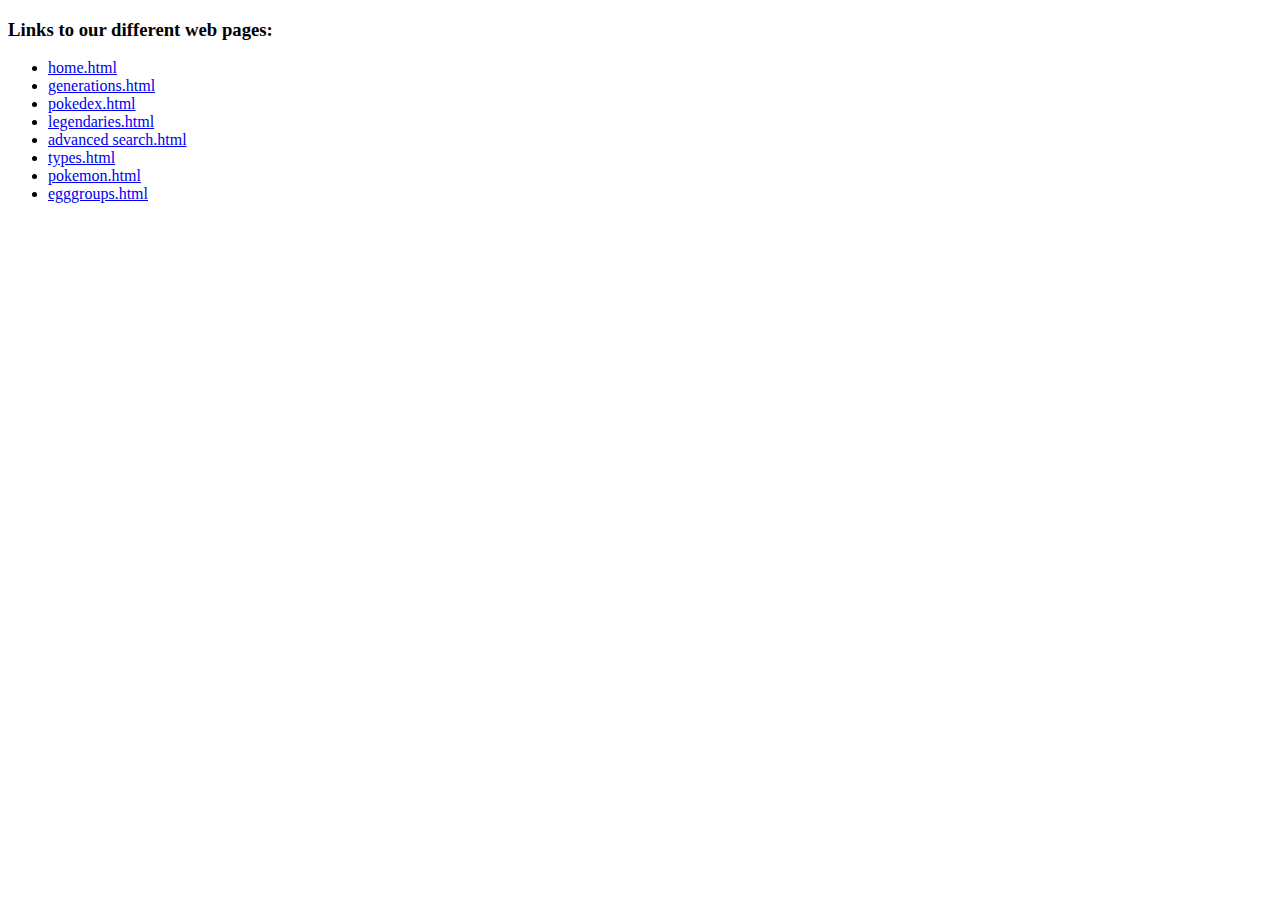
<file: webapp/mockups/index.html>
<!DOCTYPE html>
<html lang="en">
<head>
    <meta charset="UTF-8">
    <meta http-equiv="X-UA-Compatible" content="IE=edge">
    <meta name="viewport" content="width=device-width, initial-scale=1.0">
    <title>Index</title>
    <!-- <link rel="stylesheet" href="webapp.css" type="text/css" /> -->
</head>

<body>
    <h3>Links to our different web pages:</h3>
    <ul>
        <li> <a href = "home.html">home.html</a> </li>
        <li> <a href = "generations.html">generations.html</a> </li>
        <li> <a href = "pokedex.html">pokedex.html</a> </li>
        <li> <a href = "legendaries.html">legendaries.html</a></li>
        <li> <a href = "advanced_search.html">advanced search.html</a></li>
        <li> <a href = "types.html">types.html</a></li>
        <li> <a href = "pokemon.html">pokemon.html</a></li>
        <li><a href = "egggroups.html">egggroups.html</li>
    </ul>
</body>
</file>
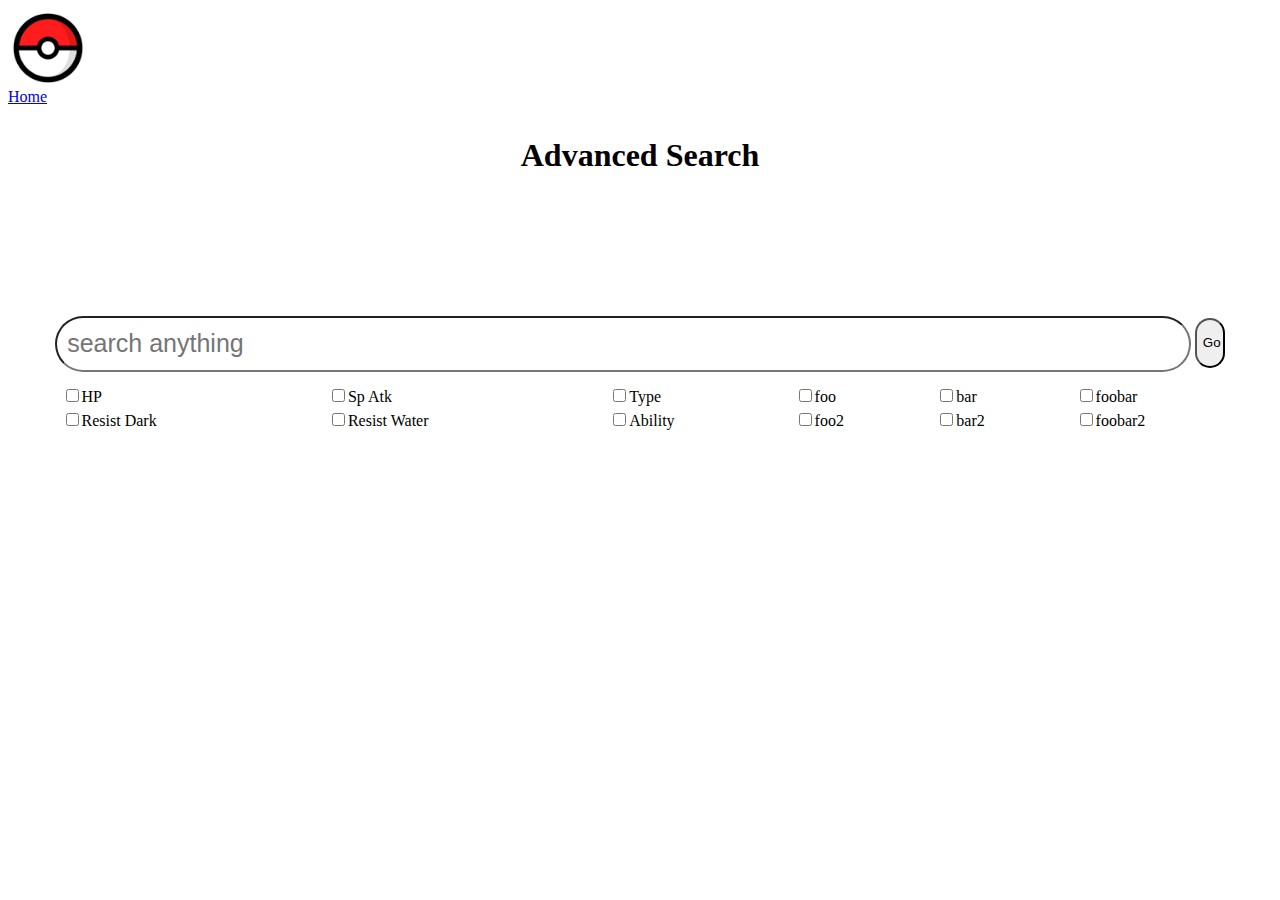
<file: webapp/mockups/advanced_search.html>
<!DOCTYPE html>
<html lang="en">
<head>
    <meta charset="UTF-8">
    <meta http-equiv="X-UA-Compatible" content="IE=edge">
    <meta name="viewport" content="width=device-width, initial-scale=1.0">
    <title>Advanced Search</title>
    <link rel="stylesheet" href="advanced_search.css" type="text/css" />
</head>
<body>
    <div class = "header">
        <!-- The following site was used to learn how to make an image a link:
        https://pagedart.com/blog/linking-images-in-html/ -->
        <div id = "home_logo">
            <a href = "home.html"><img alt= "Logo" id="logo" src="logo.png"></a>
            <a href = "home.html">Home</a>
        </div>
    </div>

    <div class = "title_container">
        <h1>Advanced Search</h1>
    </div>

    <div class = "empty_space"></div>

    <div id = "search_bar_container">
        <input id = "search_bar" name = "search_bar" type="text" placeholder="search anything"/>
        <input id = "go_button" type="submit" value="Go">
    </div>

    <!-- I put the check boxes in a table to make them line up nicely between rows -->
    <div id = "check_boxes">
        <table width = 100%>
            <tr>
                <td><input type="checkbox" name="HP" value="HP"><label for="HP">HP</label></td>
                <td><input type="checkbox" name="Sp Atk" value="Sp Atk"><label for="Sp Atk">Sp Atk</label></td>
                <td><input type="checkbox" name="Type" value="Type"><label for="Type">Type</label></td>
                <td><input type="checkbox">foo</td>
                <td><input type="checkbox">bar</td>
                <td><input type="checkbox">foobar</td>
            <tr>
                <td><input type="checkbox" name="Resist Dark" value="Resist Dark"><label for="Resist Dark">Resist Dark</label></td>
                <td><input type="checkbox" name="Resist Water" value="Resist Water"><label for="Resist Water">Resist Water</label></td>
                <td><input type="checkbox" name="Ability" value="Ability"><label for="Ability">Ability</label></td>
                <td><input type="checkbox">foo2</td>
                <td><input type="checkbox">bar2</td>
                <td><input type="checkbox">foobar2</td>
        </table>
    </div>
</body>
</html>
</file>
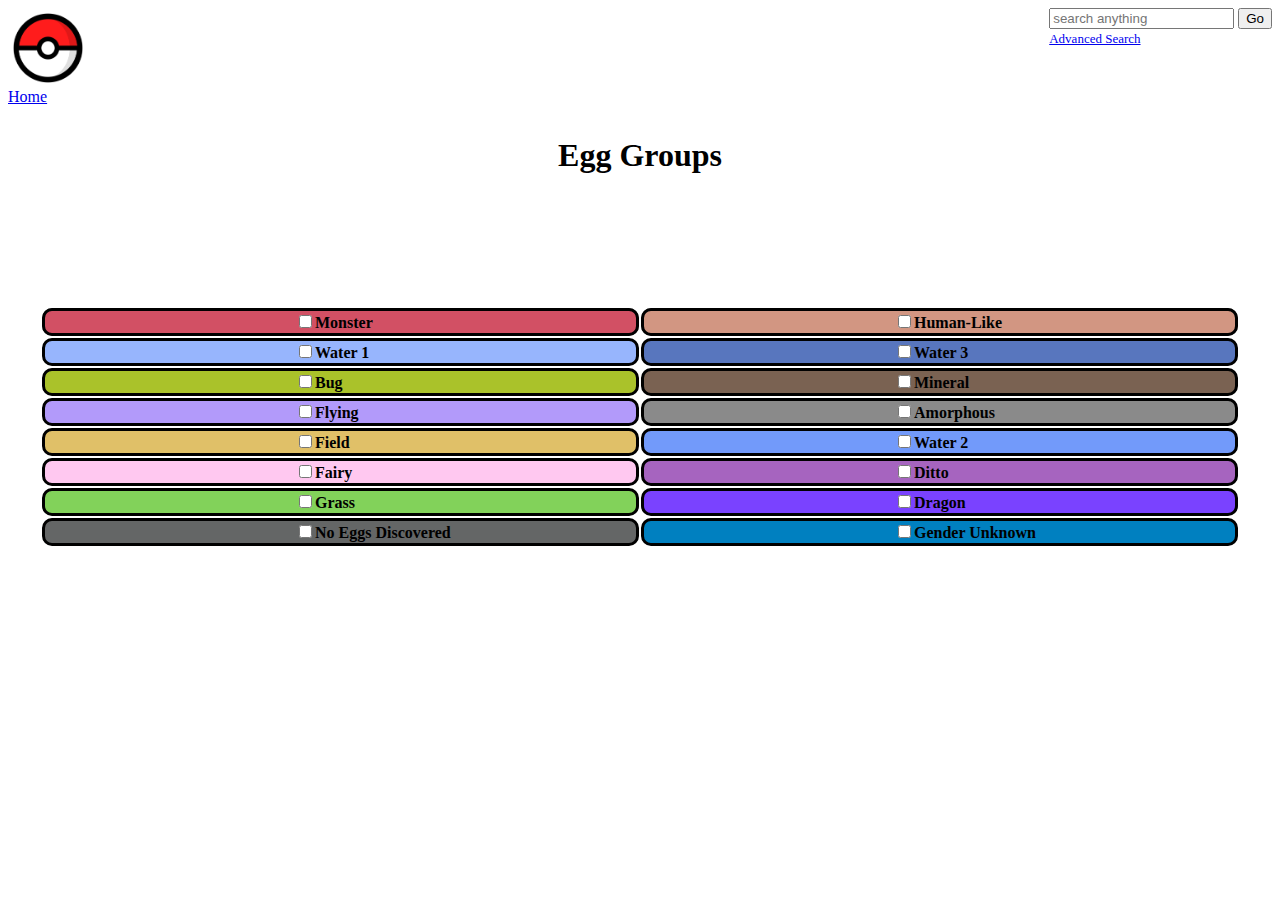
<file: webapp/mockups/egggroups.html>
<!DOCTYPE html>
<html lang="en">
<head>
    <meta charset="UTF-8">
    <meta http-equiv="X-UA-Compatible" content="IE=edge">
    <meta name="viewport" content="width=device-width, initial-scale=1.0">
    <title>Egg Groups</title>
    <link rel="stylesheet" href="egggroups.css" type="text/css" />


    <div class = "header">
        <!-- The following site was used to learn how to make an image a link:
        https://pagedart.com/blog/linking-images-in-html/ -->
        <div>
            <a href = "home.html"><img alt="Logo" id="logo" src="logo.png"></a>
            <a href = "home.html">Home</a>
        </div>
        
        
        <div class="search_text_pair">
            <input name = "search_bar" type="text" placeholder="search anything"/>
            <input type="submit" value="Go"><br /> <!-- <br /> is line break-->
            <label for="search_bar" id = "advanced_search"><a href = "advanced_search.html">Advanced Search</a></label>
        </div>
    </div>

    <div class = "title_container">
        <h1>Egg Groups</h1>
    </div>

    <div class = "empty_space"></div>
    <!-- https://stackoverflow.com/questions/3463621/css-label-text-right-below-input-element -->
    
    <div id = "Types">
        <table width = "1200">
            <!-- <caption>Pokemon Types</caption> -->
            <!-- Pokemon type colors from https://www.epidemicjohto.com/t882-type-colors-hex-colors -->
            <tr bgcolor = "grey"><th width = "200", bgcolor="D25064"><input type="checkbox" name="Monster checkbox"/>Monster</th><th width = "200", bgcolor="D29682"><input type="checkbox" name="Human-Like checkbox"/>Human-Like</th></tr>
            <tr align = "center"><td bgcolor="97B5FD"><input type="checkbox" name="Water 1 checkbox"/><b>Water 1</b></td><td bgcolor="5876BE"><input type="checkbox" name="Water 3 checkbox"/><b>Water 3</b></td></tr>
            <tr align = "center"><td bgcolor="AAC22A"><input type="checkbox" name="Bug checkbox"/><b>Bug</b></td><td bgcolor="7A6252"><input type="checkbox" name="Mineral checkbox"/><b>Mineral</b></td></tr>
            <tr align = "center"><td bgcolor="B29AFA"><input type="checkbox" name="Flying checkbox"/><b>Flying</b></td><td bgcolor="#8A8A8A"><input type="checkbox" name="Amorphous checkbox"/><b>Amorphous</b></td></tr>
            <tr align = "center"><td bgcolor="E0C068"><input type="checkbox" name="Field checkbox"/><b>Field</b></td><td bgcolor="#729AFA"><input type="checkbox" name="Water 2 checkbox"/><b>Water 2</b></td></tr>
            <tr align = "center"><td bgcolor="FFC8F0"><input type="checkbox" name="Fairy checkbox"/><b>Fairy</b></td><td bgcolor="A664BF"><input type="checkbox" name="Ditto checkbox"/><b>Ditto</b></td></tr>
            <tr align = "center"><td bgcolor="82D25A"><input type="checkbox" name="Grass checkbox"/><b>Grass</b></td><td bgcolor="7A42FF"><input type="checkbox" name="Dragon checkbox"/><b>Dragon</b></td></tr>
            <tr align = "center"><td bgcolor="646666"><input type="checkbox" name="no eggs discovered checkbox"/><b>No Eggs Discovered</b></td><td bgcolor="0080C0"><input type="checkbox" name="Gender Unknown checkbox"/><b>Gender Unknown</b></td></tr>
        </table>
    </div>
</head>
<body>
    
</body>
</html>
</file>
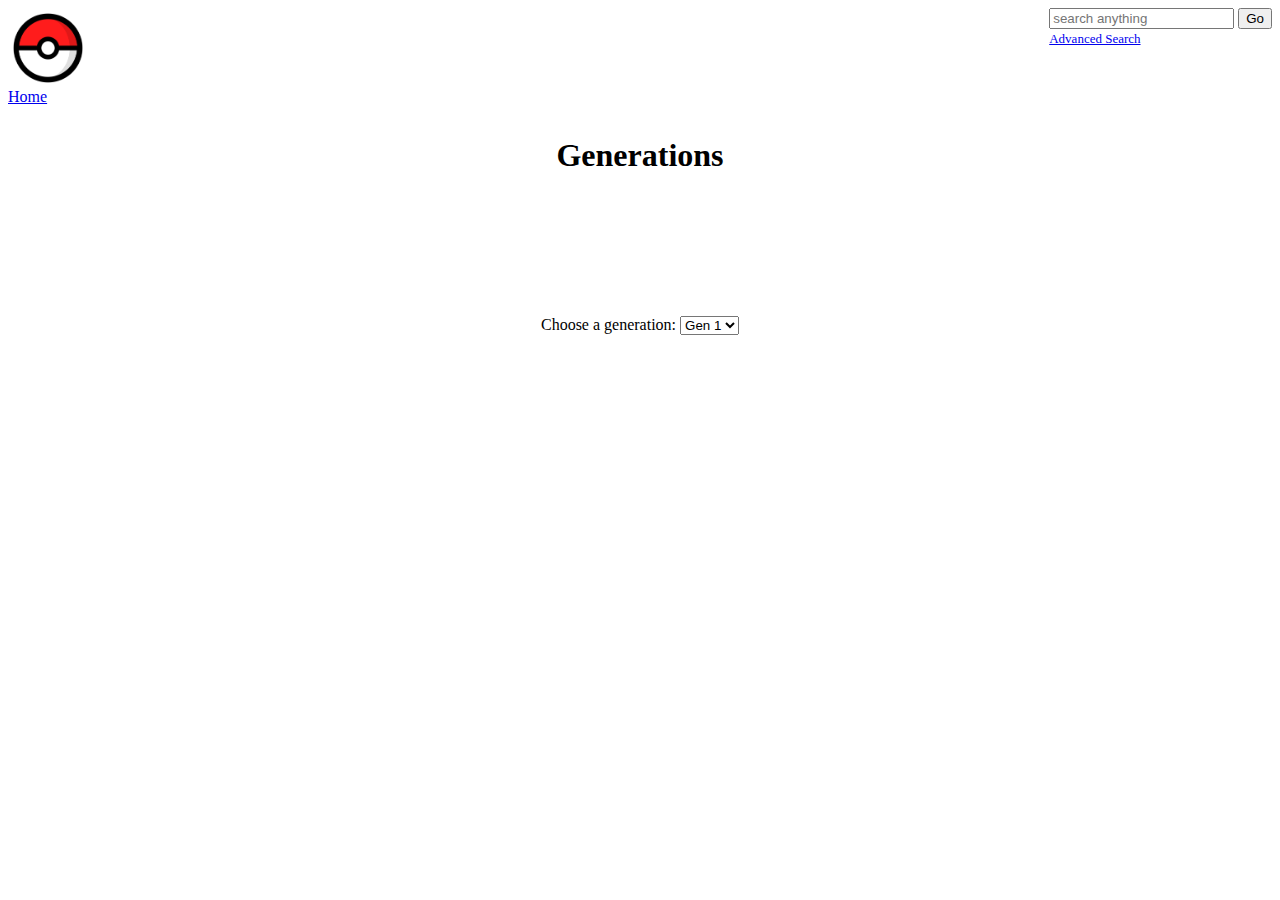
<file: webapp/mockups/generations.html>
<!DOCTYPE html>
<html lang="en">
<head>
    <meta charset="UTF-8">
    <meta http-equiv="X-UA-Compatible" content="IE=edge">
    <meta name="viewport" content="width=device-width, initial-scale=1.0">
    <title>Generations</title>
    <link rel="stylesheet" href="generations.css" type="text/css" />
</head>

<body>
    <div class = "header">
        <!-- The following site was used to learn how to make an image a link:
        https://pagedart.com/blog/linking-images-in-html/ -->
        <div>
            <a href = "home.html"><img alt= "Logo" id="logo" src="logo.png"></a>
            <a href = "home.html">Home</a>
        </div>

        <!-- https://stackoverflow.com/questions/3463621/css-label-text-right-below-input-element -->
        <div class="search_text_pair">
            <input name = "search_bar" type="text" placeholder="search anything"/>
            <input type="submit" value="Go"><br /> <!-- <br /> is line break-->
            <label for="search_bar" id = "advanced_search"><a href = "advanced_search.html">Advanced Search</a></label>
        </div>
    </div>

    <div class = "title_container">
        <h1>Generations</h1>
    </div>

    <div class = "empty_space"></div>

    <div id = "drop_down">
        <!-- The following page was used to learn how to make a drop down menu in html:
            https://www.w3schools.com/tags/tag_select.asp -->
        <label for = "generations menu">Choose a generation:</label>
        <select name = "generations menu" id>
            <option value = "Gen 1">Gen 1</option>
            <option value = "Gen 2">Gen 2</option>
            <option value = "Gen 3">Gen 3</option>        
            <option value = "Gen 4">Gen 4</option>
            <option value = "Gen 5">Gen 5</option>
            <option value = "Gen 6">Gen 6</option>
            <option value = "Gen 7">Gen 7</option>  
            <option value = "Gen 8">Gen 8</option>
        </select>
    </div>
</body>
</html>
</file>
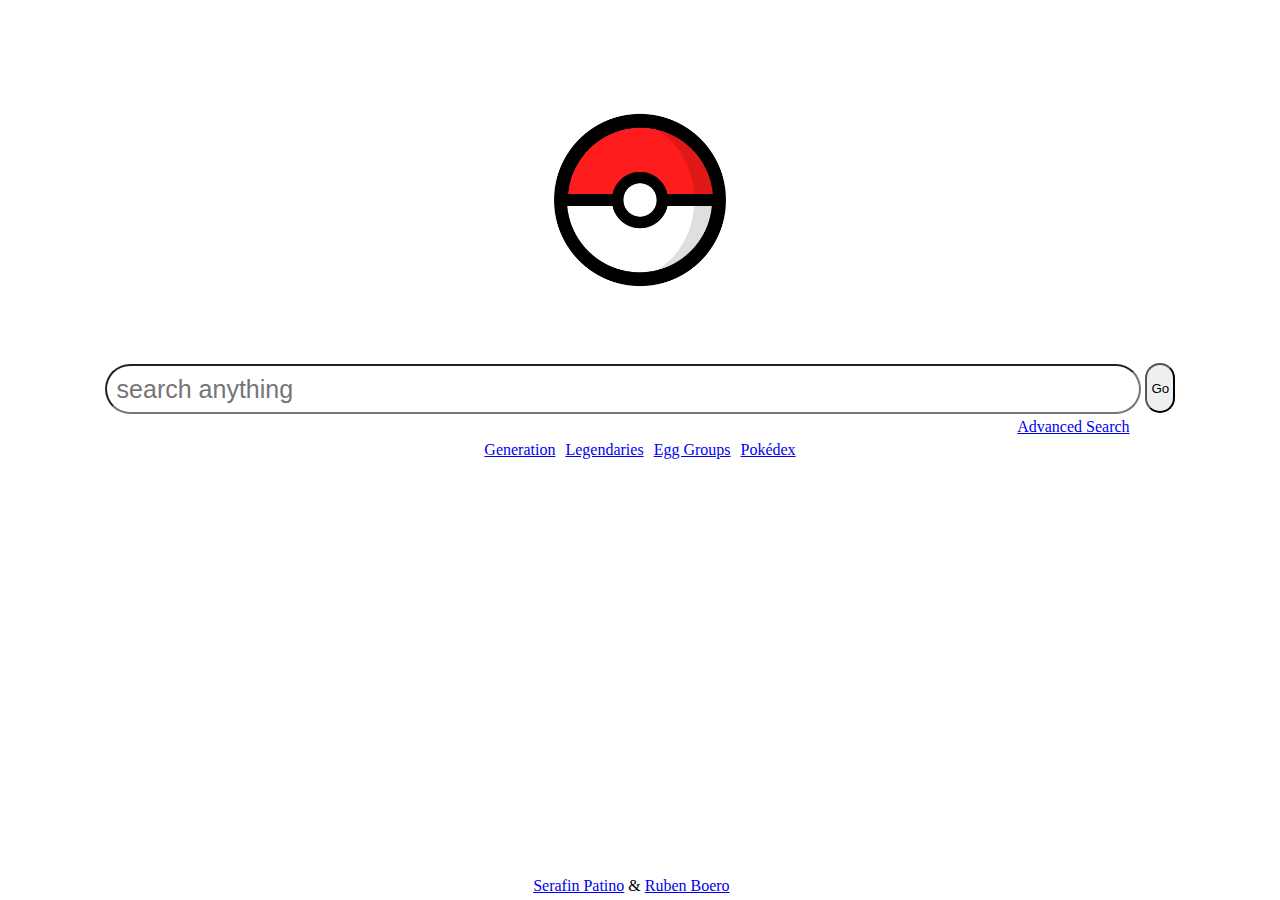
<file: webapp/mockups/home.html>
<!DOCTYPE html>
<html lang="en">
<head>
    <meta charset="UTF-8">
    <meta http-equiv="X-UA-Compatible" content="IE=edge">
    <meta name="viewport" content="width=device-width, initial-scale=1.0">
    <title>Home</title>
    <link rel="stylesheet" href="home.css" type="text/css" />
</head>

<body>

    <img alt="Logo" id="logo" src="logo.png">

    <div class = "search_container">
        <input id = "search_bar" name = "search_bar" type="text" placeholder="search anything"/>
        <input id = "go_button" type="submit" value="Go">
        <!-- <form action="" class="searchbar">
            <input type="text" placeholder="search anything" name = "q">
            <button type = "submit"> <img src="searchicon.png"> </button>
        </form> -->
        
        <div id="advanced_search"> <a href = "advanced_search.html">Advanced Search</a></div>

        <div style="display: flex; justify-content:  center;">
            <div class="main_link"><a href = "generations.html">Generation</div>
            <div class="main_link"><a href = "legendaries.html">Legendaries</div>
            <div class="main_link"><a href = "egggroups.html">Egg Groups</div>
            <div class="main_link"><a href = "pokedex.html">Pokédex</div>

        </div>
    </div>

    <div>
        <footer><a href = "https://github.com/spatino1234">Serafin Patino</a> & <a href = "https://github.com/rubenboero21">Ruben Boero</a></footer>
    </div>

</body>
</html>
</file>
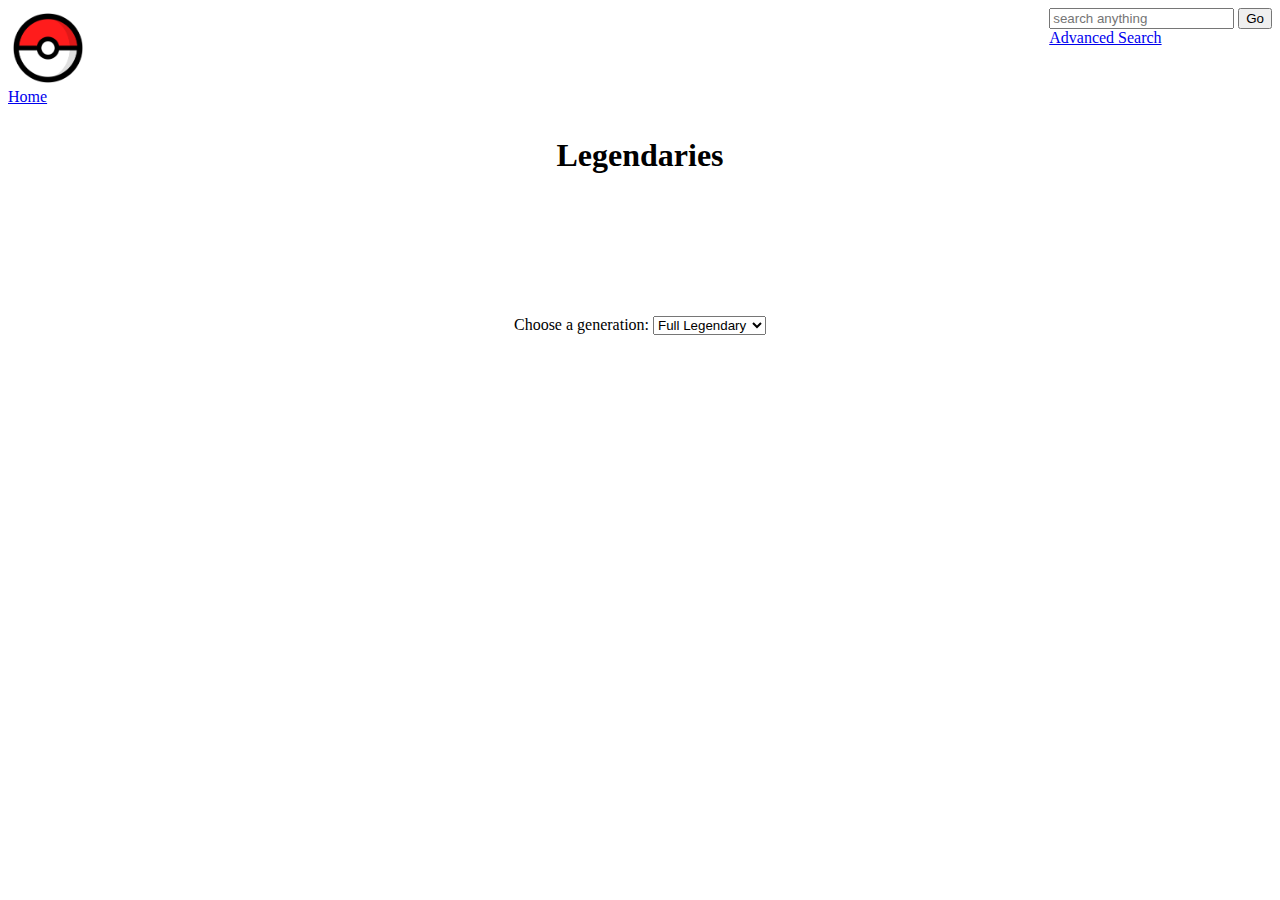
<file: webapp/mockups/legendaries.html>
<!DOCTYPE html>
<html lang="en">
<head>
    <meta charset="UTF-8">
    <meta http-equiv="X-UA-Compatible" content="IE=edge">
    <meta name="viewport" content="width=device-width, initial-scale=1.0">
    <title>Legendaries</title>
    <link rel="stylesheet" href="legendaries.css" type="text/css" />
</head>
<body>
    <div class = "header">
        <!-- The following site was used to learn how to make an image a link:
        https://pagedart.com/blog/linking-images-in-html/ -->
        <div>
            <a href = "home.html"><img alt= "Logo" id="logo" src="logo.png"></a>
            <a href = "home.html">Home</a>
        </div>

        <!-- https://stackoverflow.com/questions/3463621/css-label-text-right-below-input-element -->
        <div class="search_text_pair">
            <input name = "search_bar" type="text" placeholder="search anything"/>
            <input type="submit" value="Go"><br /> <!-- <br /> is line break-->
            <label for="search_bar" id = "advanced_search"><a href = "advanced_search.html">Advanced Search</a></label>
        </div>
    </div>

    <div class = "title_container">
        <h1>Legendaries</h1>
    </div>

    <div class = "empty_space"></div>

    <div id = "drop_down">
        <!-- The following page was used to learn how to make a drop down menu in html:
            https://www.w3schools.com/tags/tag_select.asp -->
        <label for = "legendaries menu">Choose a generation:</label>
        <select name = "legendaries menu" id>
            <option value = "Legendary">Full Legendary</option>
            <option value = "Sub Legendary">Sub Legendary</option>        
            <option value = "Mythic">Mythic</option>
        </select>
    </div>

</body>
</html>
</file>
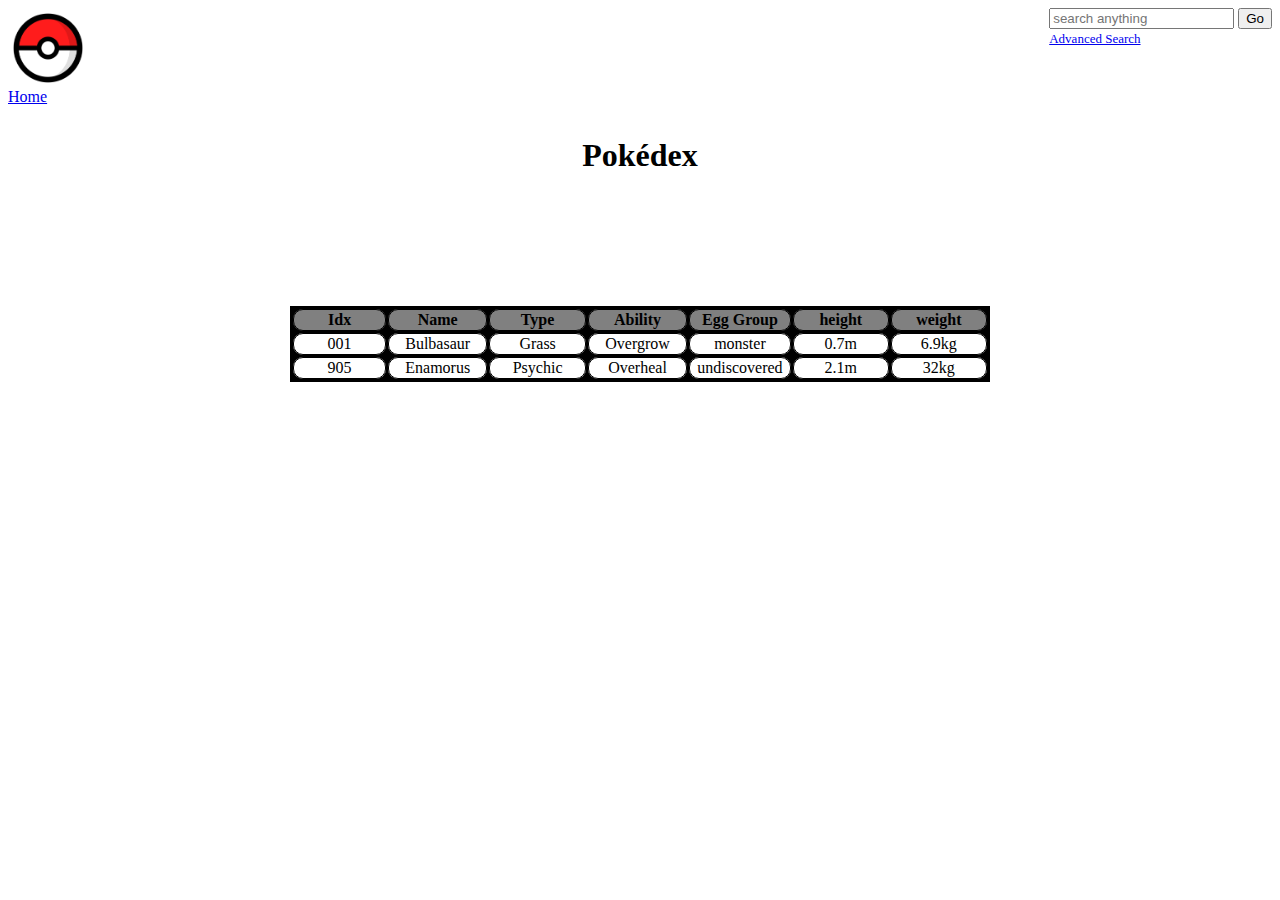
<file: webapp/mockups/pokedex.html>
<!DOCTYPE html>
<html lang="en">
<head>
    <meta charset="UTF-8">
    <meta http-equiv="X-UA-Compatible" content="IE=edge">
    <meta name="viewport" content="width=device-width, initial-scale=1.0">
    <title>Pokédex</title>
    <link rel="stylesheet" href="pokedex.css" type="text/css" />
</head>

<!-- put in div, make class, text allign cetner -->

<!-- The following link was used to make the table https://www.youtube.com/watch?v=iDA0kF5lrVk -->
<body>
    <div class = "header">
        <!-- The following site was used to learn how to make an image a link:
        https://pagedart.com/blog/linking-images-in-html/ -->
        <div>
            <a href = "home.html"><img alt="Logo" id="logo" src="logo.png"></a>
            <a href = "home.html">Home</a>
        </div>
        
        
        <div class="search_text_pair">
            <input name = "search_bar" type="text" placeholder="search anything"/>
            <input type="submit" value="Go"><br /> <!-- <br /> is line break-->
            <label for="search_bar" id = "advanced_search"><a href = "advanced_search.html">Advanced Search</a></label>
        </div>
    </div>

    <div class = "title_container">
        <h1>Pokédex</h1>
    </div>

    <div class = "empty_space"></div>
    <!-- https://stackoverflow.com/questions/3463621/css-label-text-right-below-input-element -->
    
    <div id = "pokedex">
        <table bgcolor= "black", width = "700">
            <tr bgcolor = "grey", allign = "center"><th width = "100">Idx</th><th width = "100">Name</th><th width = "100">Type</th><th width = "100">Ability</th><th width = "100">Egg Group</th><th width = "100">height</th><th width = "100">weight</th></tr>
            <tr align = "center", bgcolor= "white"><td>001</td><td>Bulbasaur</td><td>Grass</td><td>Overgrow</td><td>monster</td><td>0.7m</td><td>6.9kg</td></tr>
            <tr align = "center", bgcolor = "white"><td>905</td><td>Enamorus</td><td>Psychic</td><td>Overheal</td><td>undiscovered</td><td>2.1m</td><td>32kg</td></tr>
        </table>
    </div>

</body>
</html>
</file>
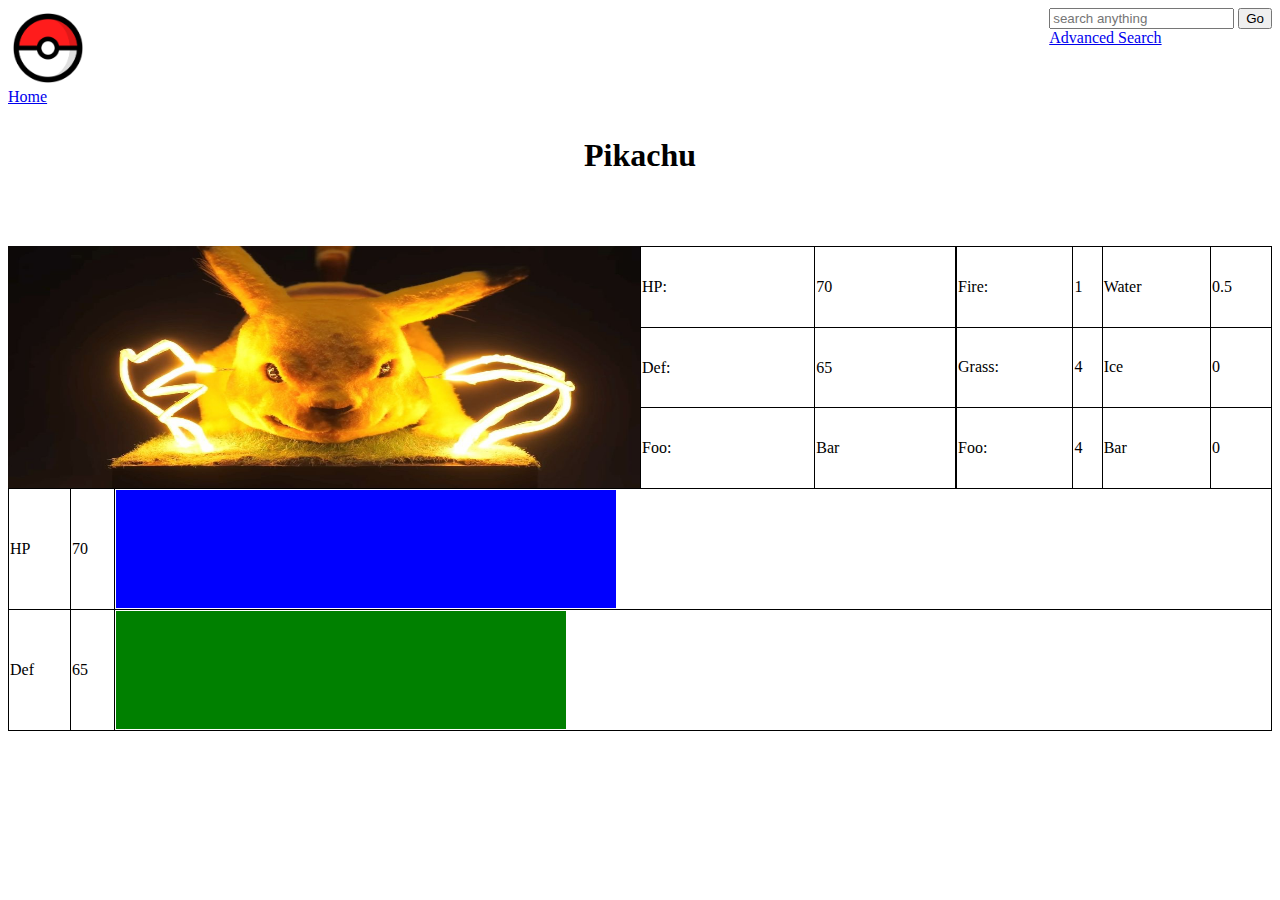
<file: webapp/mockups/pokemon.html>
<!DOCTYPE html>
<html lang="en">
<head>
    <meta charset="UTF-8">
    <meta http-equiv="X-UA-Compatible" content="IE=edge">
    <meta name="viewport" content="width=device-width, initial-scale=1.0">
    <title>Pokémon</title>
    <link rel="stylesheet" href="pokemon.css" type="text/css" />
</head>
<body>
    <div class = "header">
        <!-- The following site was used to learn how to make an image a link:
        https://pagedart.com/blog/linking-images-in-html/ -->
        <div>
            <a href = "home.html"><img alt = "Logo" id="logo" src="logo.png"></a>
            <a href = "home.html">Home</a>
        </div>

        <!-- https://stackoverflow.com/questions/3463621/css-label-text-right-below-input-element -->
        <div class="search_text_pair">
            <input name = "search_bar" type="text" placeholder="search anything"/>
            <input type="submit" value="Go"><br /> <!-- <br /> is line break-->
            <label for="search_bar" id = "advanced_search"><a href = "advanced_search.html">Advanced Search</a></label>
        </div>
    </div>

    <div class = "title_container">
        <!-- Eventually make this a variable that displays the pokemon name -->
        <h1>Pikachu</h1>
    </div>

    <div class = "empty_space"></div>

    <div class = "pokemon_container">
        <div id="image">
            <img alt = "pikachu" src = "pikachu.jpeg">
        </div>
        <div id="stats">
            <table id = "stats_table">
                <tr>
                    <td>HP:</td>
                    <td>70</td>
                <tr>
                <tr>
                    <td>Def:</td>
                    <td>65</td>
                <tr>
                <tr>
                    <td>Foo:</td>
                    <td>Bar</td>
                <tr>
            </table>
        </div>

        <div id="type_chart">
            <!-- https://stackoverflow.com/questions/13624276/how-to-separate-table-rows-with-a-line -->
            <table id = "type_table">
            <tr>
                <td>Fire:</td>
                <td>1</td>
                <td>Water</td>
                <td>0.5</td>
            <tr>
            <tr>
                <td>Grass:</td>
                <td>4</td>
                <td>Ice</td>
                <td>0</td>
            </tr>
            <tr>
                <td>Foo:</td>
                <td>4</td>
                <td>Bar</td>
                <td>0</td>
            </tr>
            </table>
        </div>

        <div id="graph">
            <!-- https://stackoverflow.com/questions/58638421/horizontal-bars-in-plain-html -->
            <table id = "graph_table">
                <tr>
                    <td>HP</td>
                    <td>70</td>
                    <td>
                        <div id = "graph_bar" style='background-color:blue; width:500px'></div>
                    </td>
                </tr>
                <tr>
                    <td>Def</td>
                    <td>65</td>
                    <td>
                        <div id = "graph_bar" style='background-color:green; width:450px'></div>
                    </td>
                </tr>
            </table>
        </div>
    </div>
</body>
</html>
</file>
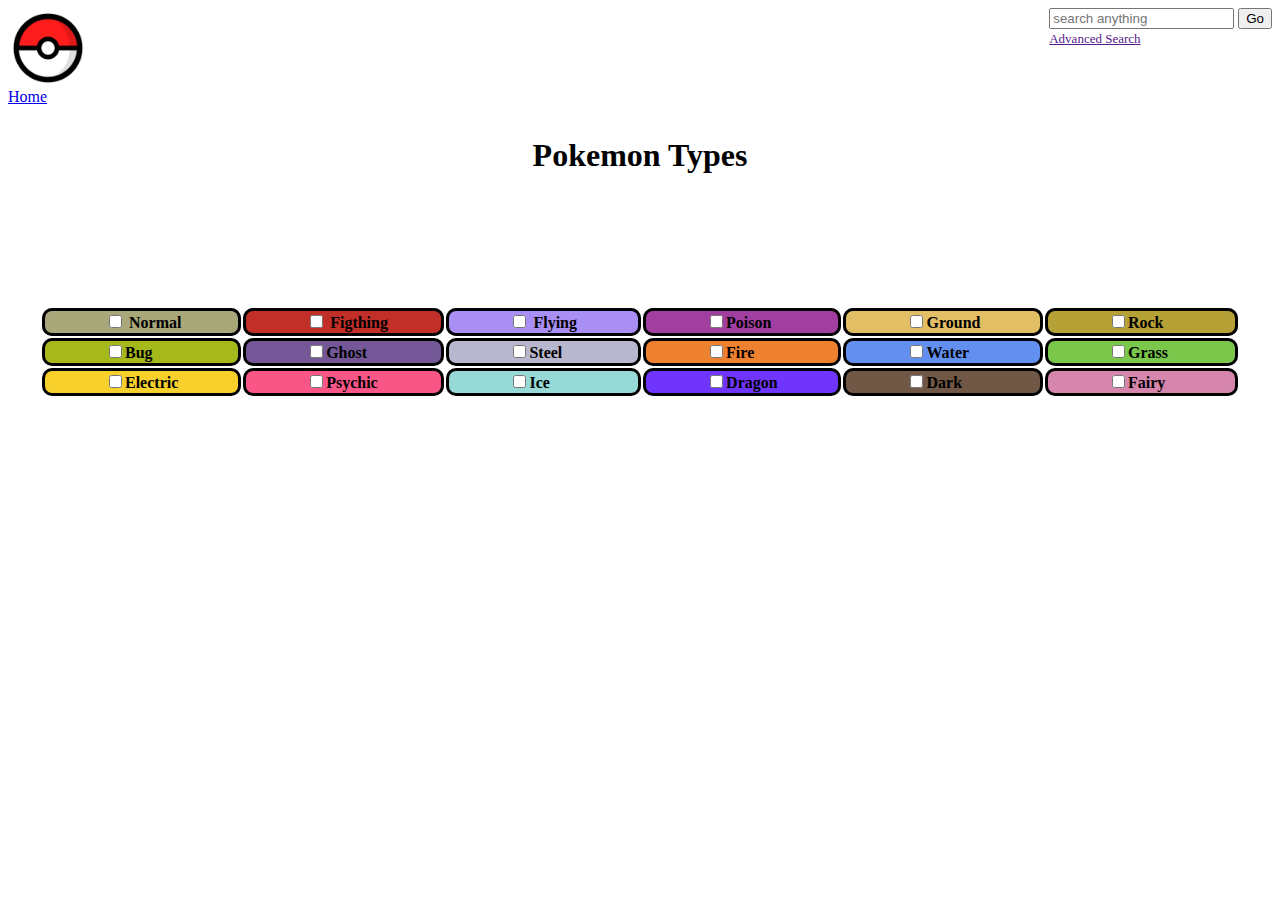
<file: webapp/mockups/types.html>
<!DOCTYPE html>
<html lang="en">
<head>
    <meta charset="UTF-8">
    <meta http-equiv="X-UA-Compatible" content="IE=edge">
    <meta name="viewport" content="width=device-width, initial-scale=1.0">
    <title>Types</title>
    <link rel="stylesheet" href="types.css" type="text/css" />


    <div class = "header">
        <!-- The following site was used to learn how to make an image a link:
        https://pagedart.com/blog/linking-images-in-html/ -->
        <div>
            <a href = "home.html"><img alt="Logo" id="logo" src="logo.png"></a>
            <a href = "home.html">Home</a>
        </div>
        
        
        <div class="search_text_pair">
            <input name = "search_bar" type="text" placeholder="search anything"/>
            <input type="submit" value="Go"><br /> <!-- <br /> is line break-->
            <label for="search_bar" id = "advanced_search"><a href = "">Advanced Search</a></label>
        </div>
    </div>

    <div class = "title_container">
        <h1>Pokemon Types</h1>
    </div>

    <div class = "empty_space"></div>
    <!-- https://stackoverflow.com/questions/3463621/css-label-text-right-below-input-element -->
    
    <div id = "Types">
        <table width = "1200">
            <!-- <caption>Pokemon Types</caption> -->
            <!-- Pokemon type colors from https://www.epidemicjohto.com/t882-type-colors-hex-colors -->
            <tr bgcolor = "grey", allign = "center"><th width = "200", bgcolor="A8A77A"><input type="checkbox" name="normal checkbox"/> Normal</th><th width = "200", bgcolor="C22E28"><input type="checkbox" name="Fighting checkbox"/> Figthing</th><th width = "200", bgcolor="A98FF3"><input type="checkbox" name="Flying checkbox"/> Flying</th><th width = "200", bgcolor="A33EA1"><input type="checkbox" name="Poison checkbox"/>Poison</th><th width = "200", bgcolor="E2BF65"><input type="checkbox" name="Ground checkbox"/>Ground</th><th width = "200", bgcolor="B6A136"><input type="checkbox" name="Rock checkbox"/>Rock</th></tr>
            <tr align = "center"><td bgcolor="A6B91A"><input type="checkbox" name="Bug checkbox"/><b>Bug</b></td><td bgcolor="735797"><input type="checkbox" name="Ghost checkbox"/><b>Ghost</b></td><td bgcolor="B7B7CE"><input type="checkbox" name="Steel checkbox"/><b>Steel</b></td><td bgcolor="EE8130"><input type="checkbox" name="Fire checkbox"/><b>Fire</b></td><td bgcolor="6390F0"><input type="checkbox" name="Water checkbox"/><b>Water</b></td><td bgcolor="7AC74C"><input type="checkbox" name="Grass checkbox"/><b>Grass</b></td></tr>
            <tr align = "center"><td bgcolor="F7D02C"><input type="checkbox" name="Electric checkbox"/><b>Electric</b></td><td bgcolor="F95587"><input type="checkbox" name="Psychic checkbox"/><b>Psychic</b></td><td bgcolor="96D9D6"><input type="checkbox" name="Ice checkbox"/><b>Ice</b></td><td bgcolor="6F35FC"><input type="checkbox" name="Dragon checkbox"/><b>Dragon</b></td><td bgcolor="705746"><input type="checkbox" name="Dark checkbox"/><b>Dark</b></td><td bgcolor="D685AD"><input type="checkbox" name="Fiary checkbox"/><b>Fairy</b></td></tr> 
        </table>
    </div>
</head>
<body>
    
</body>
</html>
</file>
<file: webapp/mockups/advanced_search.css>
/* This file was created by Ruben Boero and Serafin Patino */

.title_container {
    text-align: center;
    padding: 10px;
}

#logo{
    display: block;
    width: 80px;
    height: 80px;
    align-items: center;
    justify-content: center;
}

.header {
    display: flex;
    /* https://teamtreehouse.com/community/how-to-position-a-flex-item-to-the-far-right-in-the-flexbox */
    /* justify-content: space-between; */
}
#home_logo {
    width: 80px;
    height: 100%;
}

#header_text {
    /* text-align: center; */
    /* Im trying to figure out how to center a banner at the top of the page, not sure how to do it other 
    than by eyeballing it with relative. Whats a better way to do this? */
    position: relative;
    left: 25%;
    font-size: 110%;

}

.empty_space {
    padding: 50px;
}

#search_bar_container {
    text-align: center;
    padding: 10px;
}

#go_button {
    /* Need to change the standard style of the go button to change the height of it I think
    https://stackoverflow.com/questions/7374001/how-to-edit-the-size-of-the-submit-button-on-a-form */

    /* List of different border styles:display:
    https://www.w3schools.com/css/css_border.asp */

    border: outset, 1px solid black;
    border-radius: 20px;
    width: 30px;
    height: 50px;
    /* Relative positions + 5px makes the go button aligh horizontally with the search bar */
    position: relative;
    bottom: 5px;
}

/* https://stackoverflow.com/questions/10363674/change-size-of-text-in-text-input-tag */
input[type = "text"] {
    font-size:25px;
    padding-left: 10px;
}

#search_bar {
    width: 90%;
    height: 50px;
    border-radius: 40px;
}

#check_boxes {
    text-align: left;
    margin-left: 4%;
}
</file>
<file: webapp/mockups/egggroups.css>
/* This file was created by Ruben Boero and Serafin Patino */

table, td, th {
    /* border: 1px solid black; */
    margin: 0 auto;
}

th, td {
    border: 3px solid black;
    border-radius: 10px;
    padding-left: 250px;
    text-align: left;
}

.title_container {
    text-align: center;
    padding: 10px;
}

#advanced_search {
    font-size: small;
}

.header {
    display: flex;
    /* https://teamtreehouse.com/community/how-to-position-a-flex-item-to-the-far-right-in-the-flexbox */
    justify-content: space-between;
}

.empty_space {
    padding: 50px;
}

/* https://stackoverflow.com/questions/3463621/css-label-text-right-below-input-element */
div.search_text_pair {
    float:left;
}

#search_bar {
height: 30px;
text-align: right;
margin-left: 500px;
}

/* TODO: logo doesn't want to adopt resizing of code below */
#logo{
    display: block;
    width: 80px;
    height: 80px;
    align-items: center;
    justify-content: center;
}
</file>
<file: webapp/mockups/generations.css>
/* This file was created by Ruben Boero and Serafin Patino */

.title_container {
    text-align: center;
    padding: 10px;
}

#drop_down {
    text-align: center;
    padding: 10px;
}

#logo{
    display: block;
    width: 80px;
    height: 80px;
    align-items: center;
    justify-content: center;
}

#search_bar {
height: 30px;
text-align: right;
margin-left: 500px;
}

#advanced_search {
    font-size: small;
}

.header {
    display: flex;
    /* https://teamtreehouse.com/community/how-to-position-a-flex-item-to-the-far-right-in-the-flexbox */
    justify-content: space-between;
}

.empty_space {
    padding: 50px;
}

/* https://stackoverflow.com/questions/3463621/css-label-text-right-below-input-element */
div.search_text_pair {
    float:left;
}
</file>
<file: webapp/mockups/home.css>
/* This file was created by Ruben Boero and Serafin Patino */

*{
    margin: 0;
    padding: 0;
    box-sizing: border-box;
}

.search_container{
  position: absolute;
  /* top height is neded to make the position: absolute hold the search bar in the same place */
  top: 300px;
  width: 100%;
  /* min-height: 100vh; */
  padding: 5%;
  align-items: center;
  justify-content: center;
  text-align: center;
}

#logo{
  display: block;
  width: 200px;
  height: 200px;
  margin-left: auto;
  margin-right: auto;
  /* margin-bottom: auto; */
  margin-top: 100px;
  align-items: center;
  justify-content: center;
}

.main_link {
  display: flex;
  margin: 5px;
  border: 2px;
}

#advanced_search {
  width: 92.5%;
  text-align: right;
}

#search_bar {
  width: 90%;
  height: 50px;
  border-radius: 40px;
}

#go_button {
  border: outset, 1px solid black;
  width: 30px;
  height: 50px;
  /* Relative positions + 5px makes the go button aligh horizontally with the search bar */
  position: relative;
  bottom: 5px;
  border-radius: 20px;
}

/* https://stackoverflow.com/questions/10363674/change-size-of-text-in-text-input-tag */
input[type = "text"] {
  font-size:25px;
  text-align: left;
  padding-left: 10px;
}

/* position: absolute; */
footer {
  position: absolute;
  bottom: 5px;
  right: 43%;
}
</file>
<file: webapp/mockups/legendaries.css>
/* This file was created by Ruben Boero and Serafin Patino */

.header {
    display: flex;
    /* https://teamtreehouse.com/community/how-to-position-a-flex-item-to-the-far-right-in-the-flexbox */
    justify-content: space-between;
}

.title_container {
    text-align: center;
    padding: 10px;
}

.empty_space {
    padding: 50px;
}

/* https://stackoverflow.com/questions/3463621/css-label-text-right-below-input-element */
div.search_text_pair {
    float:left;
}

#logo{
    display: block;
    width: 80px;
    height: 80px;
    align-items: center;
    justify-content: center;
}

.empty_space {
    padding: 50px;
}

#drop_down {
    text-align: center;
    padding: 10px;
}
</file>
<file: webapp/mockups/pokedex.css>
/* This file was created by Ruben Boero and Serafin Patino */

table, td, th {
    border: 1px solid black;
    margin: 0 auto;
}
th, td {
    border: 1px solid black;
    border-radius: 10px;
}
/* #pokedex{
    display: block;
    text-align: center;
    margin: 0 auto;
} */

.title_container {
    text-align: center;
    padding: 10px;
}

#advanced_search {
    font-size: small;
}

.header {
    display: flex;
    /* https://teamtreehouse.com/community/how-to-position-a-flex-item-to-the-far-right-in-the-flexbox */
    justify-content: space-between;
}

.empty_space {
    padding: 50px;
}

/* https://stackoverflow.com/questions/3463621/css-label-text-right-below-input-element */
div.search_text_pair {
    float:left;
}

#search_bar {
height: 30px;
text-align: right;
margin-left: 500px;
}

/* TODO: logo doesn't want to adopt resizing of code below */
#logo{
    display: block;
    width: 80px;
    height: 80px;
    align-items: center;
    justify-content: center;
}
</file>
<file: webapp/mockups/pokemon.css>
/* This file was created by Serafin Patino and Ruben Boero */

.header {
    display: flex;
    /* https://teamtreehouse.com/community/how-to-position-a-flex-item-to-the-far-right-in-the-flexbox */
    justify-content: space-between;
}

#logo{
    display: block;
    width: 80px;
    height: 80px;
}

.title_container {
    text-align: center;
    padding: 10px;
}

.empty_space {
    padding: 20px;
}

.pokemon_container {
    display: flex;
    flex-wrap: wrap;
    justify-content: flex-start;
    height: 485px;
    width: 100%;
}

#image {
    width: 50%;
    height: 50%;
}

#stats {
    width: 25%;
    height: 50%;
}

#type_chart {
    width: 25%;
    height: 50%;
}

#graph {
    width: 100%;
    height: 50%;
}

table {    
    width: 100%;
    /* How to make the table fill up the whole div? */
    height: 100%;
    /* border: 1; */
    border-collapse: collapse;
}

td {
    /* border: 1px solid black; */
    /* Hard coding in the 3 bc there are 3 rows, change this when we have more data */
    height: calc(100% / 3);
    border-top: 1px solid black;
    border-left: 1px solid black;
    border-right: 1px solid black;
}

#graph_bar{
    height: 100%;
}

img {
    height: 100%;
    width: 100%;
}

#stats_table {
    border-top: 1px solid black;
    border-right: 1px solid black;
    border-left: 1px solid black;
}

#type_table {
    border-top: 1px solid black;
    border-right: 1px solid black;
}

#graph_table {
    border-top: 1px solid black;
    border-right: 1px solid black;
    border-left: 1px solid black;
    border-bottom: 1px solid black;
}
</file>
<file: webapp/mockups/types.css>
/* This file was created by Ruben Boero and Serafin Patino */

table, td, th {
    margin: 0 auto;
}

th, td {
    border: 3px solid black;
    border-radius: 10px;
    padding-left: 60px;
    text-align: left;
}

.title_container {
    text-align: center;
    padding: 10px;
}

#advanced_search {
    font-size: small;
}

.header {
    display: flex;
    /* https://teamtreehouse.com/community/how-to-position-a-flex-item-to-the-far-right-in-the-flexbox */
    justify-content: space-between;
}

.empty_space {
    padding: 50px;
}

/* https://stackoverflow.com/questions/3463621/css-label-text-right-below-input-element */
div.search_text_pair {
    float:left;
}

#search_bar {
height: 30px;
text-align: right;
margin-left: 500px;
}

/* TODO: logo doesn't want to adopt resizing of code below */
#logo{
    display: block;
    width: 80px;
    height: 80px;
    align-items: center;
    justify-content: center;
}
</file>
